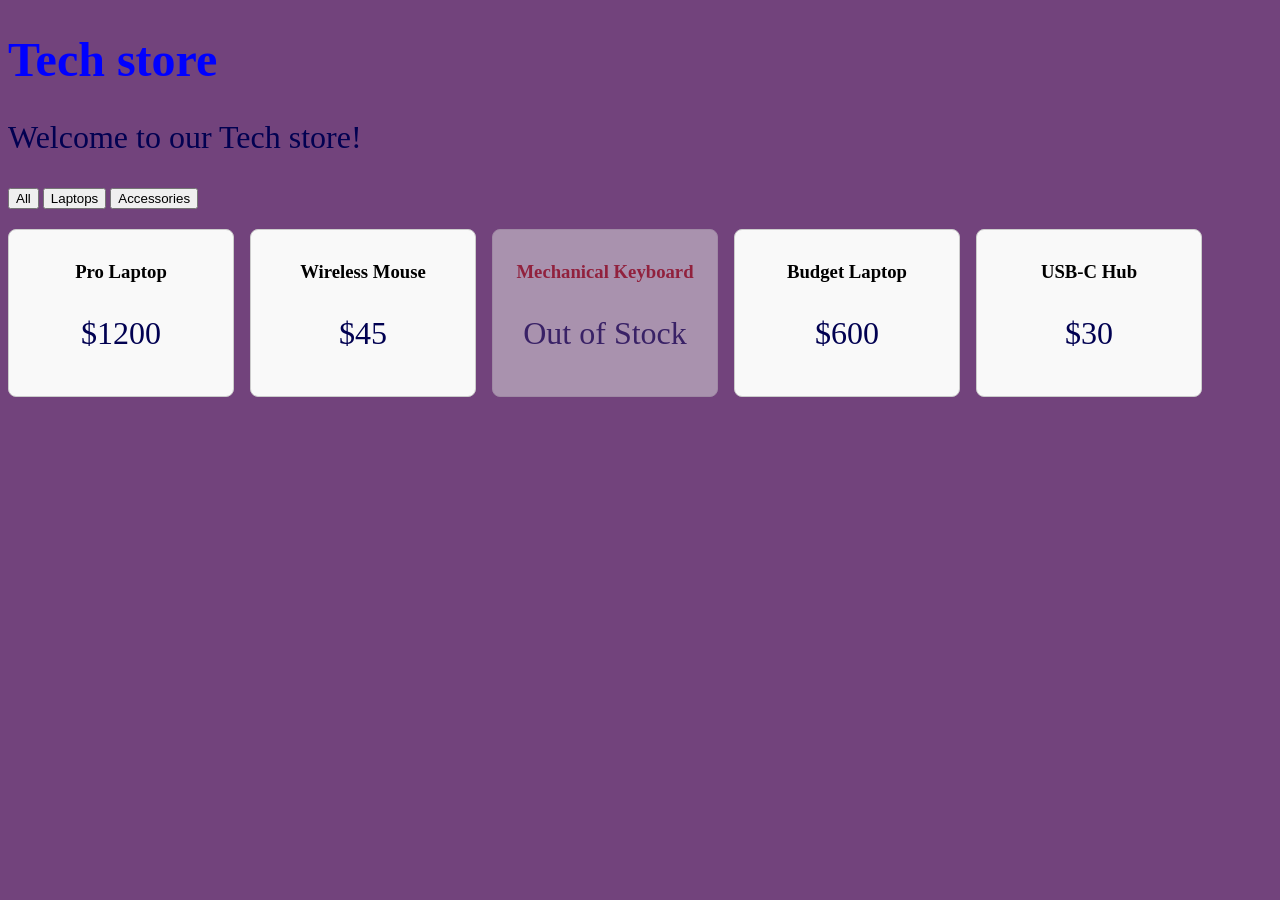
<file: index.html>
<!DOCTYPE html>
<html>
<head>
   
<title>Tech store</title>
</head>
<body
 style="background-color:rgba(69, 7, 83, 0.755);">
<h1>Tech store</h1>
<p>Welcome to our Tech store!</p>

<button type="button" id="btn-all">All</button>
<button type="button" id="btn-laptops">Laptops</button>
<button type="button" id="btn-accessories">Accessories</button>

<div id="product-container">



</div>

</body>
</html>

<style>

    #product-container {
  display: flex;
  flex-wrap: wrap;
  gap: 16px;
  margin-top: 20px;
}
h1 {
  color: blue;
  font-family: verdana;
  font-size: 300%;
}
p {
  color: rgb(1, 1, 81);
  font-family: verdana;
  font-size: 200%;
}

#product-container {
  display: flex;
  flex-wrap: wrap;
  gap: 16px;
  margin-top: 20px;
}

.product-card {
  border: 1px solid #ccc;
  border-radius: 8px;
  padding: 12px;
  background-color: #f9f9f9;
  width: 200px;
  text-align: center;
}

.product-card img {
  max-width: 100%;
  height: auto;
}
.out-of-stock {
  opacity: 0.5;
  background-color: #e0e0e0;
  color: #b00000;
}


</style>

<script> const products = [
  { id: 1, name: "Pro Laptop", price: 1200, category: "Laptops", inStock: true },
  { id: 2, name: "Wireless Mouse", price: 45, category: "Accessories", inStock: true },
  { id: 3, name: "Mechanical Keyboard", price: 150, category: "Accessories", inStock: false },
  { id: 4, name: "Budget Laptop", price: 600, category: "Laptops", inStock: true },
  { id: 5, name: "USB-C Hub", price: 30, category: "Accessories", inStock: true },
];

function renderProducts(items) {
  const container = document.getElementById("product-container");
  container.innerHTML = "";

  container.innerHTML = items.map(product => {
    const cardClass = product.inStock ? "product-card" : "product-card out-of-stock";
    const priceDisplay = product.inStock ? `$${product.price}` : "Out of Stock";

    return `
      <div class="${cardClass}">
        <h3>${product.name}</h3>
        <p>${priceDisplay}</p>
      </div>
    `;
  }).join("");
}

renderProducts(products);

document.getElementById("btn-all").addEventListener("click", () => {
  renderProducts(products);
});

document.getElementById("btn-laptops").addEventListener("click", () => {
  const filtered = products.filter(product => product.category === "Laptops");
  renderProducts(filtered);
});

document.getElementById("btn-accessories").addEventListener("click", () => {
  const filtered = products.filter(product => product.category === "Accessories");
  renderProducts(filtered);
});

</script>
</file>
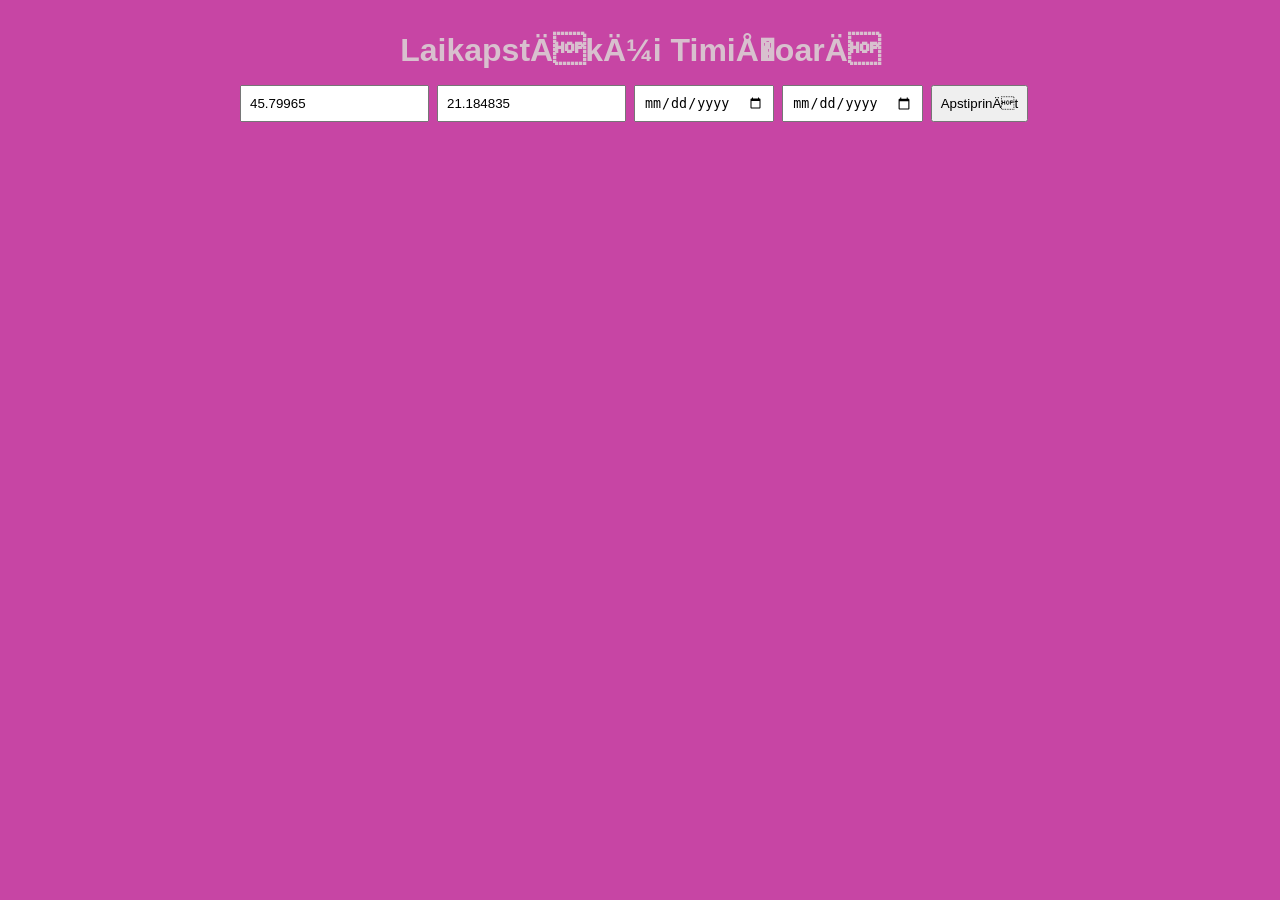
<file: 3practical.html>
<html>
<head> 
<meta charset="UTF+2">
<title>Timišoaras laikapstākļi</title>
<link rel="stylesheet" href="3practical.css">
</head>
<body style="background-color:rgba(182, 10, 136, 0.755);">
    <h1>Laikapstākļi Timišoarā</h1>

    <div class="form">
     <input id="latitude" type="number" step="any" placeholder="Latitude" value="45.79965">
     <input id="longitude" type="number" step="any" placeholder="Longitude" value="21.184835">
     <input id="start-date" type="date">
     <input id="end-date" type="date">
     <button id="submit-btn">Apstiprināt</button>
  </div>
<div id="results"></div>

<script src="3practical.js"></script>

</body>


</html>
</file>
<file: 3practical.css>
body { font-family: sans-serif; max-width: 800px; margin: 2rem auto; padding: 0 1rem; }
.form { display: flex; gap: 0.5rem; flex-wrap: wrap; margin-bottom: 1.5rem; }
input, button { padding: 0.5rem; }
button { cursor: pointer; }
button :hover { background: #d8c0ce; }
table { width: 100%; border-collapse: collapse; }
th, td { border: 1px solid #ffffff; padding: 0.5rem; text-align: left; }
th { background: #d8c0ce; }
h1 { font-size: 2rem; margin-bottom: 1rem; }
h1 { text-align: center; }
h1 { color: #d8c0ce; }
</file>
